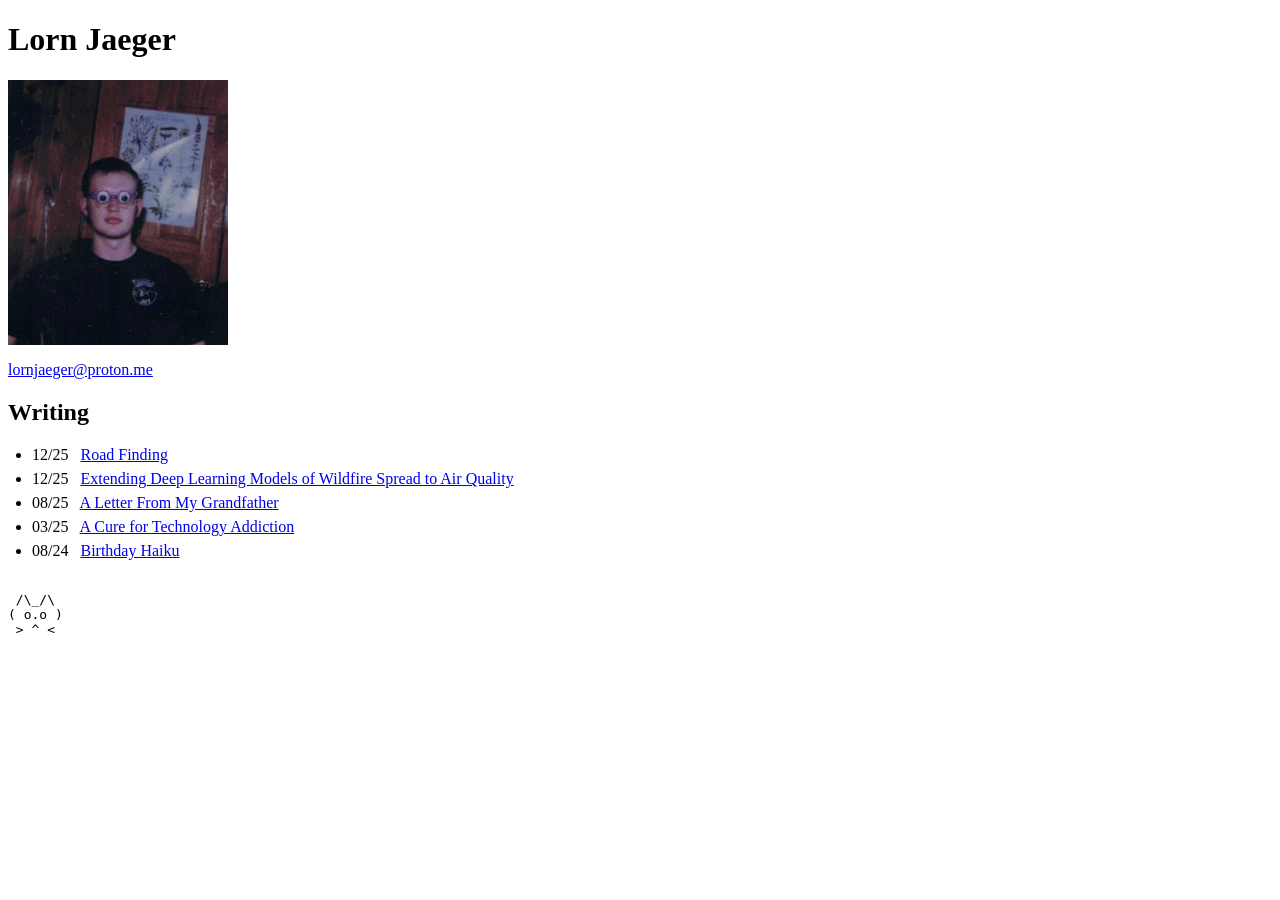
<file: index.html>
<!DOCTYPE html>
<html lang="en-us">
  <head>
	<meta name="generator" content="Hugo 0.162.1">
    <meta charset="utf-8">
    <meta name="viewport" content="width=device-width, initial-scale=1.0">
    <title>Lorn Jaeger — lorn.us</title>
<link rel="canonical" href="https://lorn.us/">

<meta name="robots" content="max-image-preview:large">

<link rel="icon" href="/images/favicon.ico" type="image/x-icon">
<link rel="alternate" type="application/rss+xml" title="Lorn Jaeger's writing" href="https://lorn.us/posts/index.xml">



<meta name="description" content="Personal writing and projects by Lorn Jaeger, including technology, family, poetry, wildfire air quality, and road finding from satellite imagery.">
<meta name="author" content="Lorn Jaeger">
<meta property="og:type" content="website">
<meta property="og:site_name" content="Lorn Jaeger">
<meta property="og:title" content="Lorn Jaeger — lorn.us">
<meta property="og:description" content="Personal writing and projects by Lorn Jaeger, including technology, family, poetry, wildfire air quality, and road finding from satellite imagery.">
<meta property="og:url" content="https://lorn.us/">
<meta property="og:locale" content="en_US">
<meta property="og:image" content="https://lorn.us/images/photo.jpeg">
<meta property="og:image:type" content="image/jpeg">
<meta property="og:image:width" content="359">
<meta property="og:image:height" content="441">
<meta property="og:image:alt" content="Portrait of Lorn Jaeger">
<meta name="twitter:card" content="summary">
<meta name="twitter:title" content="Lorn Jaeger — lorn.us">
<meta name="twitter:description" content="Personal writing and projects by Lorn Jaeger, including technology, family, poetry, wildfire air quality, and road finding from satellite imagery.">
<meta name="twitter:image" content="https://lorn.us/images/photo.jpeg">
<meta name="twitter:image:alt" content="Portrait of Lorn Jaeger">




<script type="application/ld+json">{"@context":"https://schema.org","@graph":[{"@id":"https://lorn.us/#website","@type":"WebSite","alternateName":"lorn.us","description":"Personal writing and projects by Lorn Jaeger, including technology, family, poetry, wildfire air quality, and road finding from satellite imagery.","inLanguage":"en-US","name":"Lorn Jaeger","publisher":{"@id":"https://lorn.us/#person"},"url":"https://lorn.us/"},{"@id":"https://lorn.us/#person","@type":"Person","image":"https://lorn.us/images/photo.jpeg","name":"Lorn Jaeger","url":"https://lorn.us/"}]}</script>


    <link rel="stylesheet" href="/css/site.css">

    <script data-goatcounter="https://lorn.goatcounter.com/count" async src="//gc.zgo.at/count.js"></script>
  </head>
  <body>
    <a class="skip-link" href="#main">Skip to content</a>
    
<main id="main">
  <h1>Lorn Jaeger</h1>
  <img class="portrait" src="/images/photo.jpeg" alt="Lorn Jaeger" width="359" height="441">
  <p><a href="mailto:lornjaeger@proton.me">lornjaeger@proton.me</a></p>
  <h2>Writing</h2>
  
  
<ul class="post-list">
  
  <li><time datetime="2025-12-10">12/25</time> <a href="/posts/road-finding/">Road Finding</a></li>
  
  <li><time datetime="2025-12-10">12/25</time> <a href="/posts/poster-25/">Extending Deep Learning Models of Wildfire Spread to Air Quality</a></li>
  
  <li><time datetime="2025-08-12">08/25</time> <a href="/posts/a-letter-from-my-grandfather/">A Letter From My Grandfather</a></li>
  
  <li><time datetime="2025-03-03">03/25</time> <a href="/posts/a-cure-for-technology-addiction/">A Cure for Technology Addiction</a></li>
  
  <li><time datetime="2024-08-13">08/24</time> <a href="/posts/birthday-haiku/">Birthday Haiku</a></li>
  
</ul>

  <footer><pre class="cat" aria-hidden="true"> /\_/\
( o.o )
 &gt; ^ &lt;</pre></footer>

</main>

  </body>
</html>
</file>
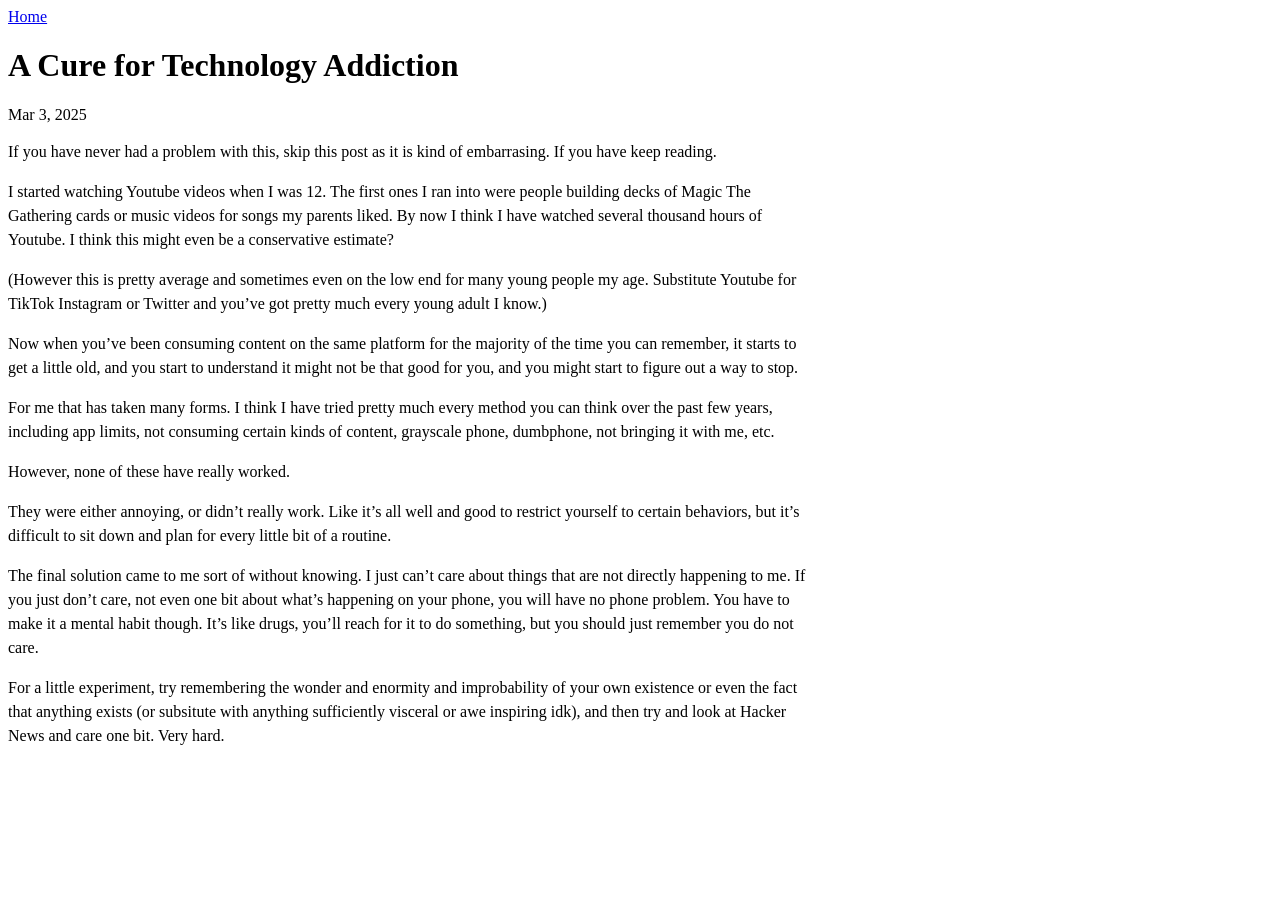
<file: posts/a-cure-for-technology-addiction/index.html>
<!DOCTYPE html>
<html lang="en-us">
  <head>
    <meta charset="utf-8">
    <meta name="viewport" content="width=device-width, initial-scale=1.0">
    <title>A Cure for Technology Addiction — lorn.us</title>
<link rel="canonical" href="https://lorn.us/posts/a-cure-for-technology-addiction/">

<meta name="robots" content="max-image-preview:large">

<link rel="icon" href="/images/favicon.ico" type="image/x-icon">
<link rel="alternate" type="application/rss+xml" title="Lorn Jaeger's writing" href="https://lorn.us/posts/index.xml">


    <link rel="stylesheet" href="/css/site.css">

    <script data-goatcounter="https://lorn.goatcounter.com/count" async src="//gc.zgo.at/count.js"></script>
  </head>
  <body>
    <a class="skip-link" href="#main">Skip to content</a>
    

<main id="main">
  <nav aria-label="Site navigation"><a href="/">Home</a></nav>

  <h1>A Cure for Technology Addiction</h1>
  <p><time datetime="2025-03-03">Mar 3, 2025</time></p>
  <article><p>If you have never had a problem with this, skip this post as it is kind of embarrasing. If you have keep reading.</p>
<p>I started watching Youtube videos when I was 12. The first ones I ran into were people building decks of Magic The Gathering cards or music videos for songs my parents liked. By now I think I have watched several thousand hours of Youtube. I think this might even be a conservative estimate?</p>
<p>(However this is pretty average and sometimes even on the low end for many young people my age. Substitute Youtube for TikTok Instagram or Twitter and you&rsquo;ve got pretty much every young adult I know.)</p>
<p>Now when you&rsquo;ve been consuming content on the same platform for the majority of the time you can remember, it starts to get a little old, and you start to understand it might not be that good for you, and you might start to figure out a way to stop.</p>
<p>For me that has taken many forms. I think I have tried pretty much every method you can think over the past few years, including app limits, not consuming certain kinds of content, grayscale phone, dumbphone, not bringing it with me, etc.</p>
<p>However, none of these have really worked.</p>
<p>They were either annoying, or didn&rsquo;t really work. Like it&rsquo;s all well and good to restrict yourself to certain behaviors, but it&rsquo;s difficult to sit down and plan for every little bit of a routine.</p>
<p>The final solution came to me sort of without knowing. I just can&rsquo;t care about things that are not directly happening to me. If you just don&rsquo;t care, not even one bit about what&rsquo;s happening on your phone, you will have no phone problem. You have to make it a mental habit though. It&rsquo;s like drugs, you&rsquo;ll reach for it to do something, but you should just remember you do not care.</p>
<p>For a little experiment, try remembering the wonder and enormity and improbability of your own existence or even the fact that anything exists (or subsitute with anything sufficiently visceral or awe inspiring idk), and then try and look at Hacker News and care one bit. Very hard.</p>
</article>
</main>


  </body>
</html>
</file>
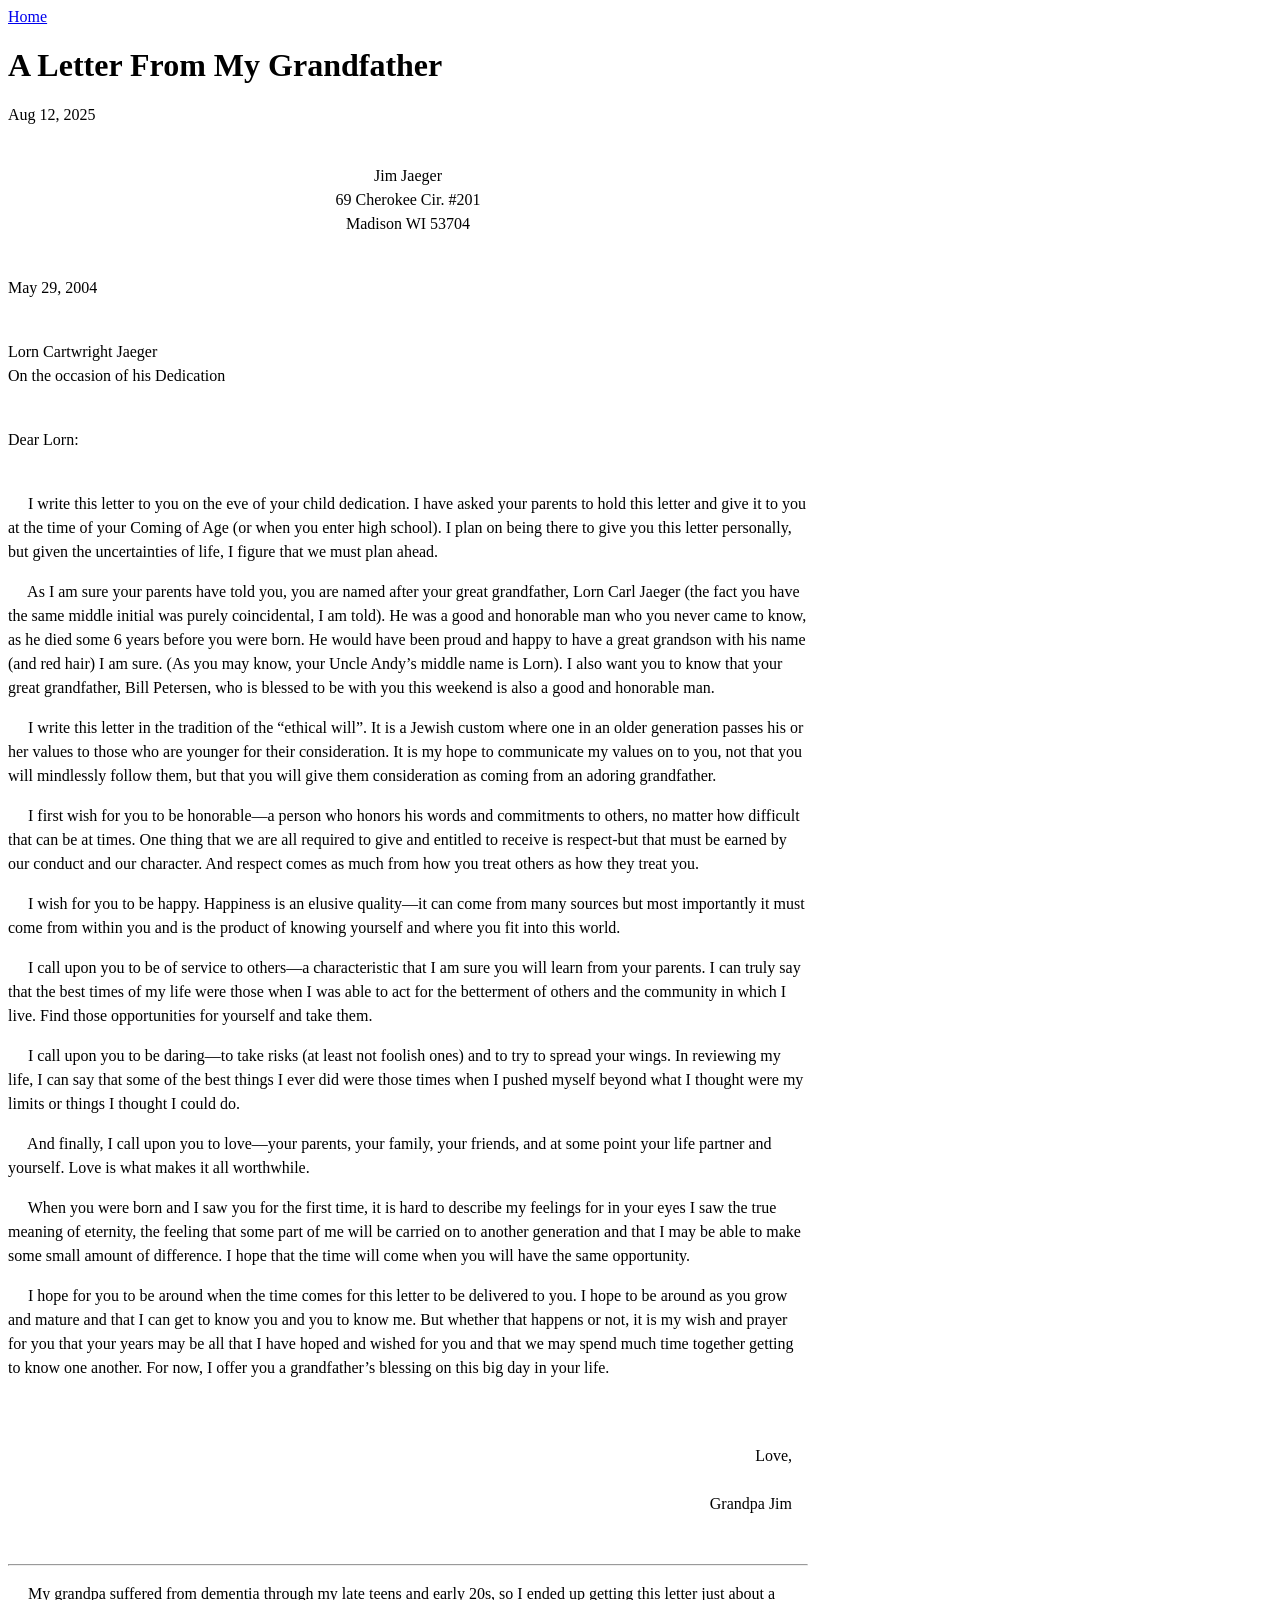
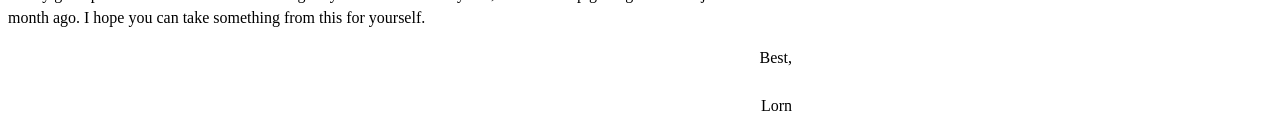
<file: posts/a-letter-from-my-grandfather/index.html>
<!DOCTYPE html>
<html lang="en-us">
  <head>
    <meta charset="utf-8">
    <meta name="viewport" content="width=device-width, initial-scale=1.0">
    <title>A Letter From My Grandfather — lorn.us</title>
<link rel="canonical" href="https://lorn.us/posts/a-letter-from-my-grandfather/">

<meta name="robots" content="max-image-preview:large">

<link rel="icon" href="/images/favicon.ico" type="image/x-icon">
<link rel="alternate" type="application/rss+xml" title="Lorn Jaeger's writing" href="https://lorn.us/posts/index.xml">


    <link rel="stylesheet" href="/css/site.css">

    <script data-goatcounter="https://lorn.goatcounter.com/count" async src="//gc.zgo.at/count.js"></script>
  </head>
  <body>
    <a class="skip-link" href="#main">Skip to content</a>
    

<main id="main">
  <nav aria-label="Site navigation"><a href="/">Home</a></nav>

  <h1>A Letter From My Grandfather</h1>
  <p><time datetime="2025-08-12">Aug 12, 2025</time></p>
  <article><br>
<center>Jim Jaeger</center>
<center>69 Cherokee Cir. #201</center>
<center>Madison WI 53704</center>
<br>
<p>May 29, 2004
<br><br></p>
<p>Lorn Cartwright Jaeger<br>
On the occasion of his Dedication
<br><br></p>
<p>Dear Lorn:
<br><br></p>
<p>  I write this letter to you on the eve of your child dedication. I have asked your parents to hold this letter and give it to you at the time of your Coming of Age (or when you enter high school). I plan on being there to give you this letter personally, but given the uncertainties of life, I figure that we must plan ahead. <br></p>
<p>  As I am sure your parents have told you, you are named after your great grandfather, Lorn Carl Jaeger (the fact you have the same middle initial was purely coincidental, I am told). He was a good and honorable man who you never came to know, as he died some 6 years before you were born. He would have been proud and happy to have a great grandson with his name (and red hair) I am sure. (As you may know, your Uncle Andy&rsquo;s middle name is Lorn). I also want you to know that your great grandfather, Bill Petersen, who is blessed to be with you this weekend is also a good and honorable man. <br></p>
<p>  I write this letter in the tradition of the &ldquo;ethical will&rdquo;. It is a Jewish custom where one in an older generation passes his or her values to those who are younger for their consideration. It is my hope to communicate my values on to you, not that you will mindlessly follow them, but that you will give them consideration as coming from an adoring grandfather. <br></p>
<p>  I first wish for you to be honorable—a person who honors his words and commitments to others, no matter how difficult that can be at times. One thing that we are all required to give and entitled to receive is respect-but that must be earned by our conduct and our character. And respect comes as much from how you treat others as how they treat you. <br></p>
<p>  I wish for you to be happy. Happiness is an elusive quality—it can come from many sources but most importantly it must come from within you and is the product of knowing yourself and where you fit into this world. <br></p>
<p>  I call upon you to be of service to others—a characteristic that I am sure you will learn from your parents. I can truly say that the best times of my life were those when I was able to act for the betterment of others and the community in which I live. Find those opportunities for yourself and take them. <br></p>
<p>  I call upon you to be daring—to take risks (at least not foolish ones) and to try to spread your wings. In reviewing my life, I can say that some of the best things I ever did were those times when I pushed myself beyond what I thought were my limits or things I thought I could do. <br></p>
<p>  And finally, I call upon you to love—your parents, your family, your friends, and at some point your life partner and yourself. Love is what makes it all worthwhile. <br></p>
<p>  When you were born and I saw you for the first time, it is hard to describe my feelings for in your eyes I saw the true meaning of eternity, the feeling that some part of me will be carried on to another generation and that I may be able to make some small amount of difference. I hope that the time will come when you will have the same opportunity. <br></p>
<p>  I hope for you to be around when the time comes for this letter to be delivered to you. I hope to be around as you grow and mature and that I can get to know you and you to know me. But whether that happens or not, it is my wish and prayer for you that your years may be all that I have hoped and wished for you and that we may spend much time together getting to know one another. For now, I offer you a grandfather&rsquo;s blessing on this big day in your life. <br><br><br></p>
<p align="right">Love,&emsp;<br><br>Grandpa Jim&emsp;</p>
<br>
<hr>
<p>  My grandpa suffered from dementia through my late teens and early 20s, so I ended up getting this letter just about a month ago. I hope you can take something from this for yourself.</p>
<p align="right">Best,&emsp;<br><br>Lorn&emsp;</p>
</article>
</main>


  </body>
</html>
</file>
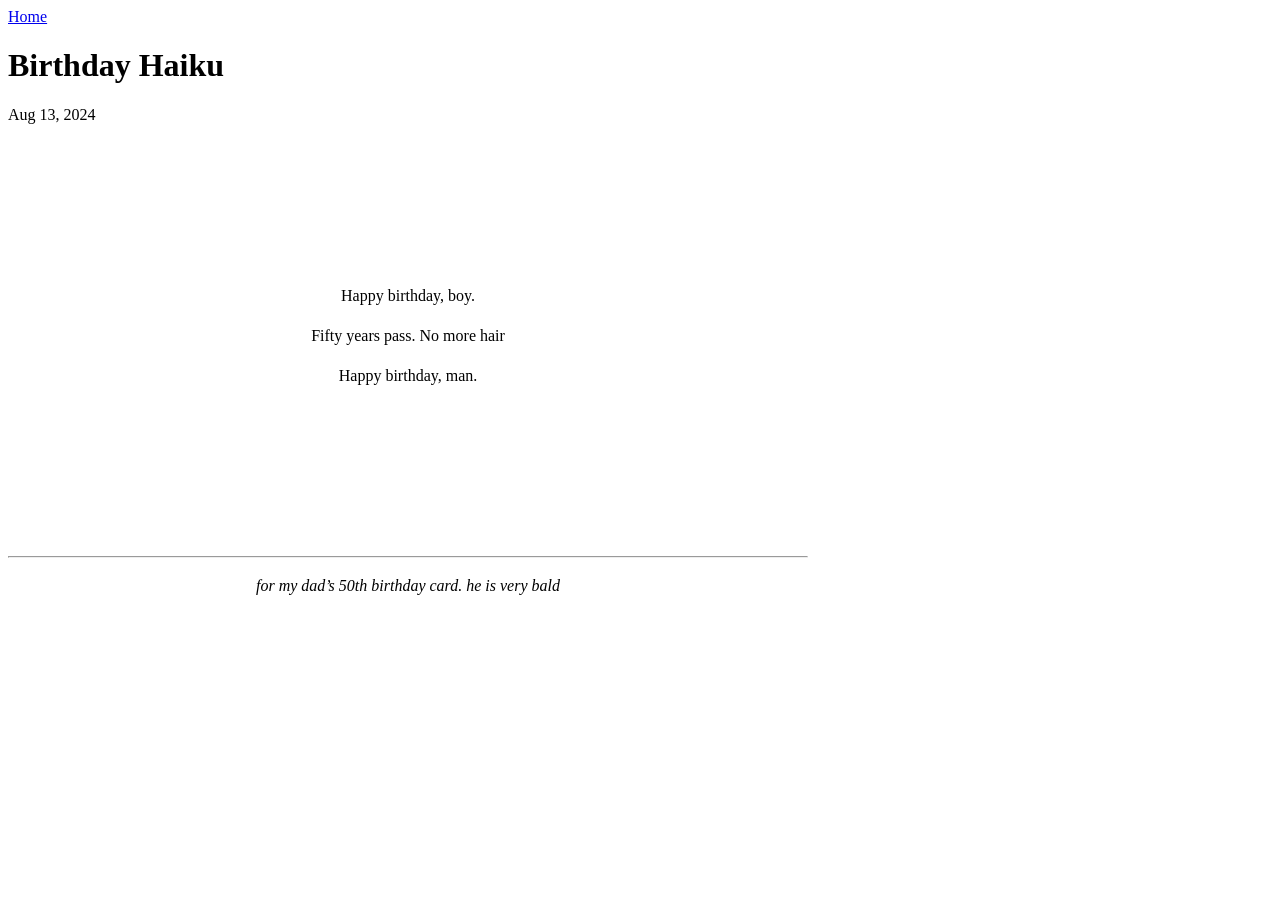
<file: posts/birthday-haiku/index.html>
<!DOCTYPE html>
<html lang="en-us">
  <head>
    <meta charset="utf-8">
    <meta name="viewport" content="width=device-width, initial-scale=1.0">
    <title>Birthday Haiku — lorn.us</title>
<link rel="canonical" href="https://lorn.us/posts/birthday-haiku/">

<meta name="robots" content="max-image-preview:large">

<link rel="icon" href="/images/favicon.ico" type="image/x-icon">
<link rel="alternate" type="application/rss+xml" title="Lorn Jaeger's writing" href="https://lorn.us/posts/index.xml">


    <link rel="stylesheet" href="/css/site.css">

    <script data-goatcounter="https://lorn.goatcounter.com/count" async src="//gc.zgo.at/count.js"></script>
  </head>
  <body>
    <a class="skip-link" href="#main">Skip to content</a>
    

<main id="main">
  <nav aria-label="Site navigation"><a href="/">Home</a></nav>

  <h1>Birthday Haiku</h1>
  <p><time datetime="2024-08-13">Aug 13, 2024</time></p>
  <article><br>
<br>
<br>
<br>
<br>
<br>
<center>
Happy birthday, boy.
<p>Fifty years pass. No more hair</p>
<p>Happy birthday, man.</p>
</center>
<br>
<br>
<br>
<br>
<br>
<br>
<hr>
<center>
<p><em>for my dad&rsquo;s 50th birthday card. he is very bald</em></p>
</center>
</article>
</main>


  </body>
</html>
</file>
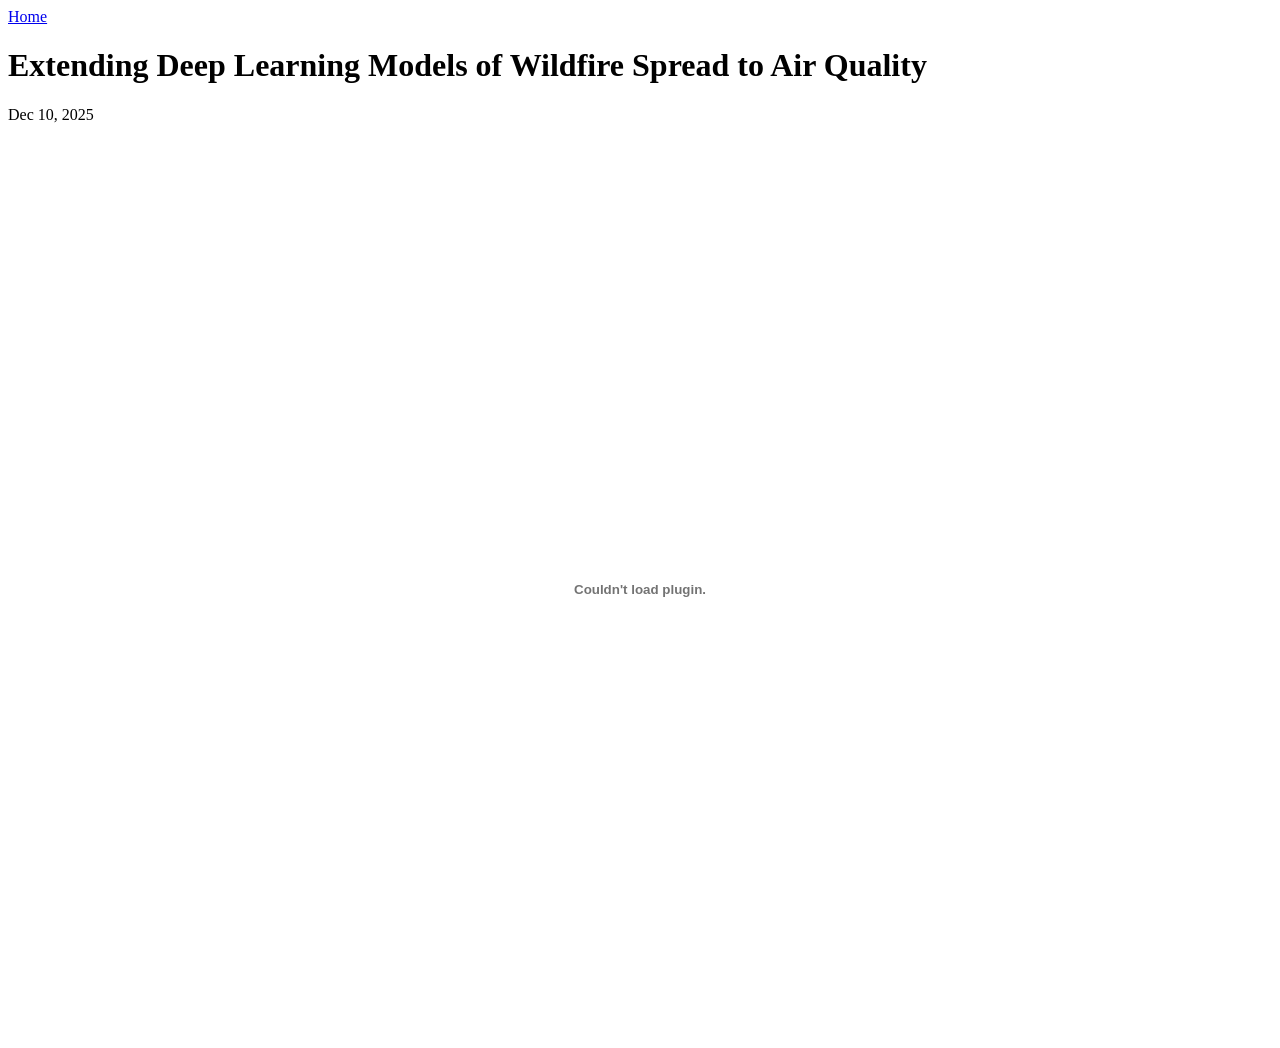
<file: posts/poster-25/index.html>
<!DOCTYPE html>
<html lang="en-us">
  <head>
    <meta charset="utf-8">
    <meta name="viewport" content="width=device-width, initial-scale=1.0">
    <title>Extending Deep Learning Models of Wildfire Spread to Air Quality — lorn.us</title>
<link rel="canonical" href="https://lorn.us/posts/poster-25/">

<meta name="robots" content="max-image-preview:large">

<link rel="icon" href="/images/favicon.ico" type="image/x-icon">
<link rel="alternate" type="application/rss+xml" title="Lorn Jaeger's writing" href="https://lorn.us/posts/index.xml">


    <link rel="stylesheet" href="/css/site.css">

    <script data-goatcounter="https://lorn.goatcounter.com/count" async src="//gc.zgo.at/count.js"></script>
  </head>
  <body>
    <a class="skip-link" href="#main">Skip to content</a>
    

<main id="main">
  <nav aria-label="Site navigation"><a href="/">Home</a></nav>

  <h1>Extending Deep Learning Models of Wildfire Spread to Air Quality</h1>
  <p><time datetime="2025-12-10">Dec 10, 2025</time></p>
  <article><style>
  
  .post-content, .content, .container, main {
      max-width: 100% !important;
      width: 100% !important;
      padding: 0 !important;
      margin: 0 !important;
  }

  embed, iframe {
      width: 100% !important;
      height: 100vh !important;
      display: block;
  }
</style>
<embed src="/images/poster.pdf" type="application/pdf">
</article>
</main>


  </body>
</html>
</file>
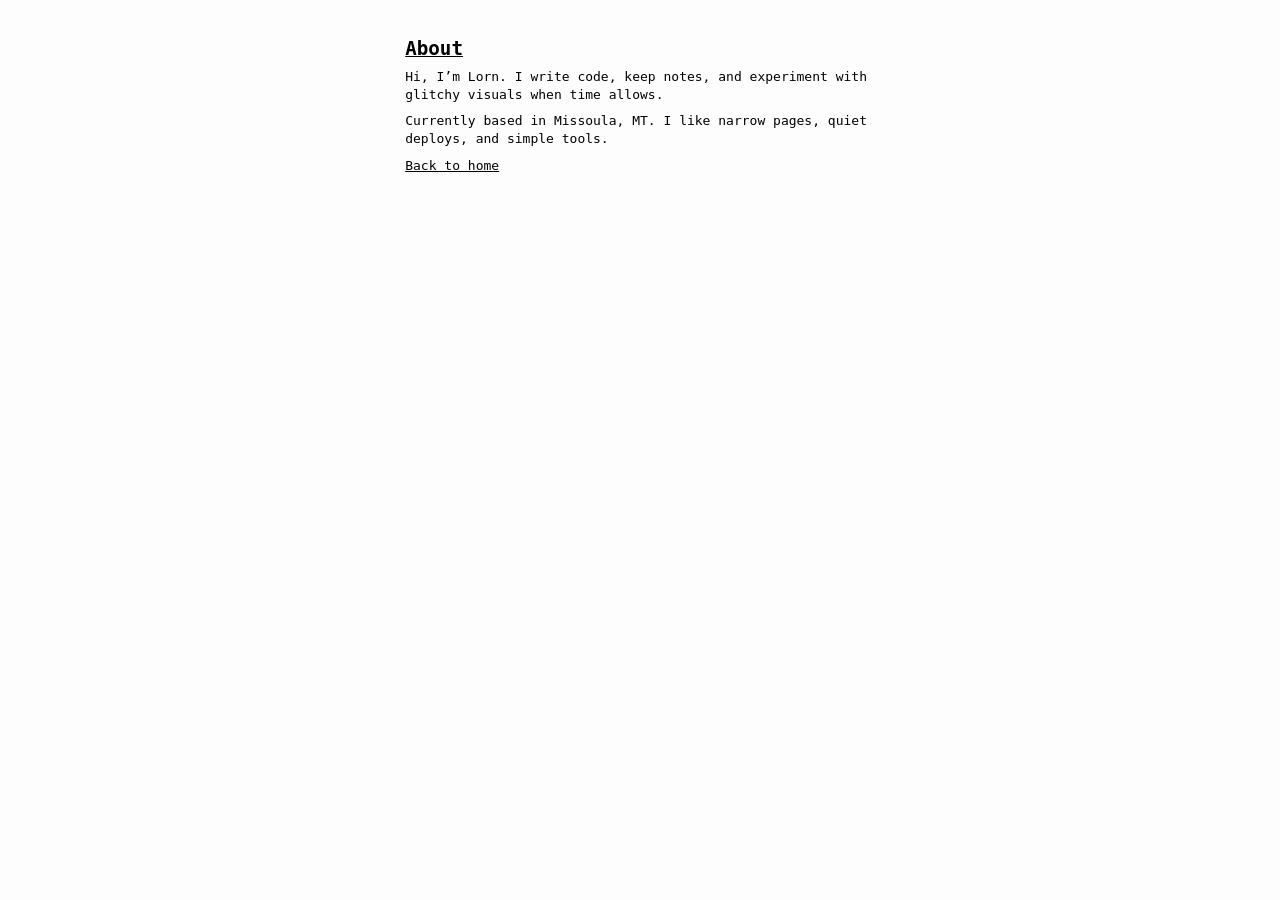
<file: about.html>
<!DOCTYPE html>
<html lang="en">
<head>
  <meta charset="UTF-8">
  <meta name="viewport" content="width=device-width, initial-scale=1">
  <title>About — Lorn</title>
  <style>
    body { margin: 0; font-family: monospace; padding: 1.5rem; background: #fdfdfd; }
    a { color: inherit; }
    .wrapper { max-width: 60ch; margin: 0 auto; }
    h1 { font-size: 1.2rem; text-decoration: underline; margin-bottom: 0.5rem; }
    p { line-height: 1.4; margin: 0.5rem 0; }
  </style>
</head>
<body>
  <div class="wrapper">
    <h1>About</h1>
    <p>Hi, I’m Lorn. I write code, keep notes, and experiment with glitchy visuals when time allows.</p>
    <p>Currently based in Missoula, MT. I like narrow pages, quiet deploys, and simple tools.</p>
    <p><a href="index.html">Back to home</a></p>
  </div>
</body>
</html>
</file>
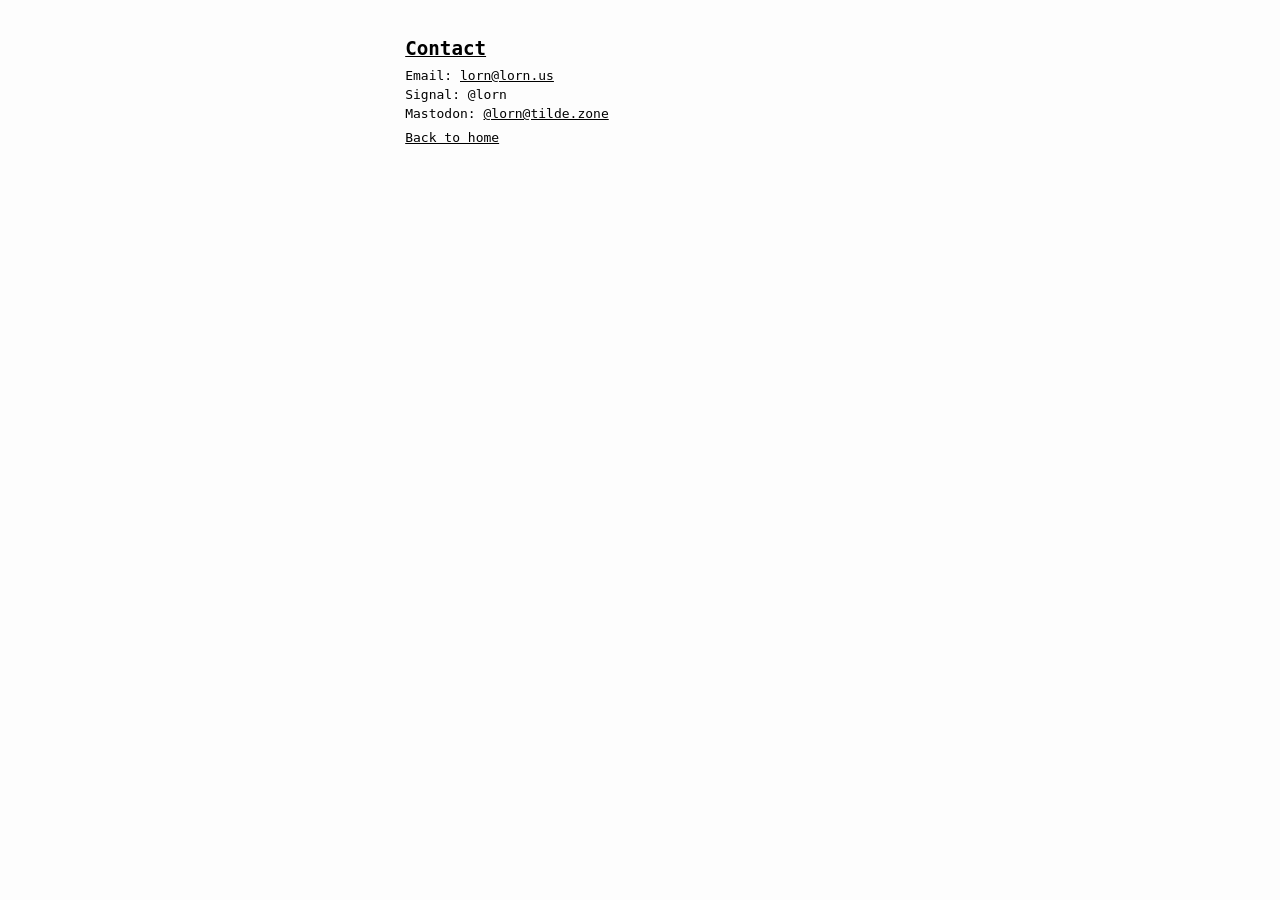
<file: contact.html>
<!DOCTYPE html>
<html lang="en">
<head>
  <meta charset="UTF-8">
  <meta name="viewport" content="width=device-width, initial-scale=1">
  <title>Contact — Lorn</title>
  <style>
    body { margin: 0; font-family: monospace; padding: 1.5rem; background: #fdfdfd; }
    a { color: inherit; }
    .wrapper { max-width: 60ch; margin: 0 auto; }
    h1 { font-size: 1.2rem; text-decoration: underline; margin-bottom: 0.5rem; }
    p { line-height: 1.4; margin: 0.35rem 0; }
    ul { list-style: none; padding: 0; margin: 0.5rem 0; }
    li { margin: 0.25rem 0; }
  </style>
</head>
<body>
  <div class="wrapper">
    <h1>Contact</h1>
    <ul>
      <li>Email: <a href="mailto:lorn@lorn.us">lorn@lorn.us</a></li>
      <li>Signal: @lorn</li>
      <li>Mastodon: <a href="https://tilde.zone/@lorn">@lorn@tilde.zone</a></li>
    </ul>
    <p><a href="index.html">Back to home</a></p>
  </div>
</body>
</html>
</file>
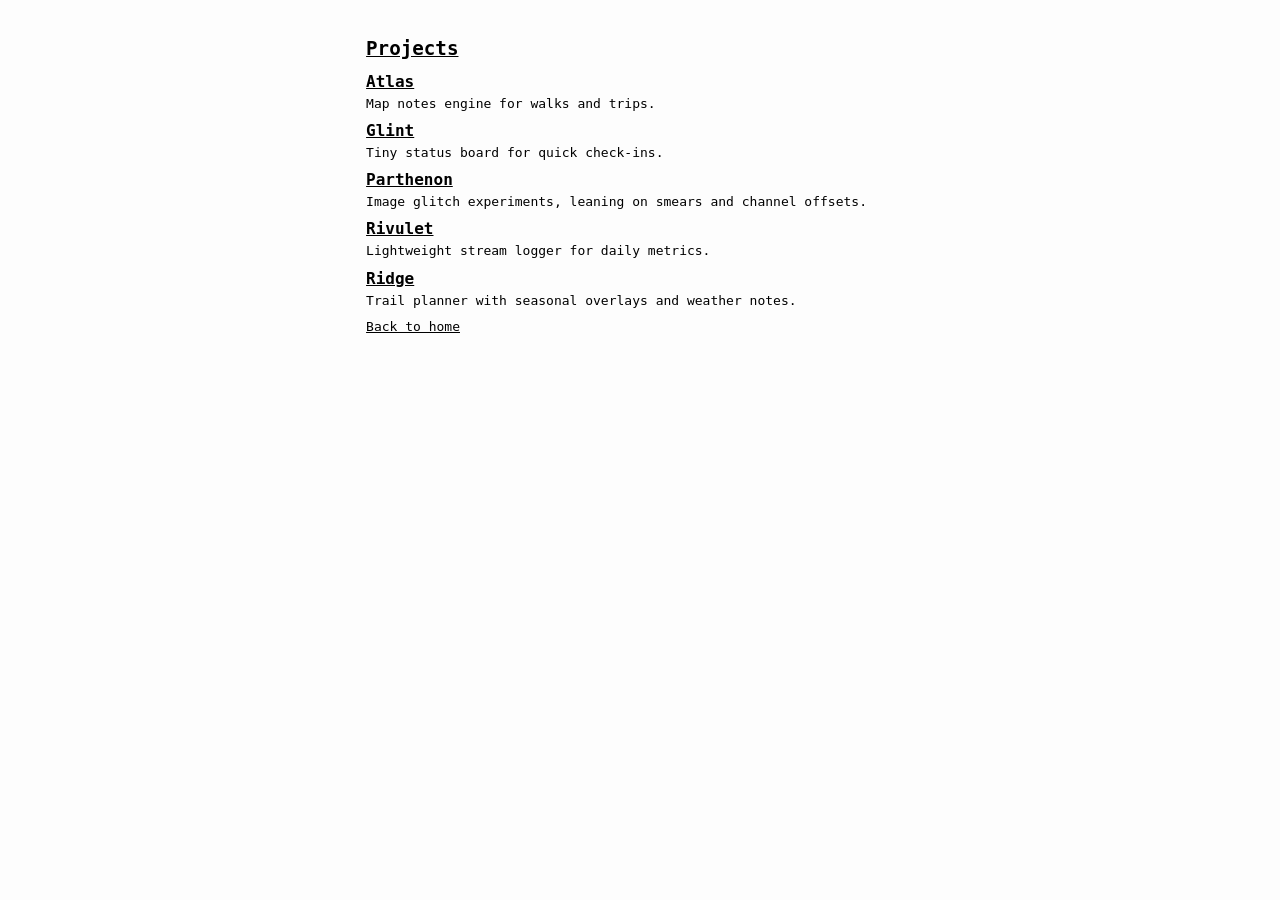
<file: projects.html>
<!DOCTYPE html>
<html lang="en">
<head>
  <meta charset="UTF-8">
  <meta name="viewport" content="width=device-width, initial-scale=1">
  <title>Projects — Lorn</title>
  <style>
    body { margin: 0; font-family: monospace; padding: 1.5rem; background: #fdfdfd; }
    a { color: inherit; }
    .wrapper { max-width: 70ch; margin: 0 auto; }
    h1 { font-size: 1.2rem; text-decoration: underline; margin-bottom: 0.75rem; }
    h2 { font-size: 1rem; margin: 0.5rem 0 0.25rem; text-decoration: underline; }
    p { line-height: 1.4; margin: 0.25rem 0 0.5rem; }
  </style>
</head>
<body>
  <div class="wrapper">
    <h1>Projects</h1>
    <h2>Atlas</h2>
    <p>Map notes engine for walks and trips.</p>

    <h2>Glint</h2>
    <p>Tiny status board for quick check-ins.</p>

    <h2>Parthenon</h2>
    <p>Image glitch experiments, leaning on smears and channel offsets.</p>

    <h2>Rivulet</h2>
    <p>Lightweight stream logger for daily metrics.</p>

    <h2>Ridge</h2>
    <p>Trail planner with seasonal overlays and weather notes.</p>

    <p><a href="index.html">Back to home</a></p>
  </div>
</body>
</html>
</file>
<file: css/site.css>
body {
  margin: 8px;
  background: white;
  color: black;
}
main { max-width: 800px; }
img { max-width: 100%; height: auto; }
.portrait { display: block; width: 220px; }
.post-list { padding-left: 24px; }
.post-list li { margin: 6px 0; }
.post-list time { margin-right: 8px; white-space: nowrap; }
article { line-height: 1.5; overflow-wrap: break-word; }
article pre { overflow-x: auto; }
.cat { margin-top: 32px; }
.skip-link { position: absolute; left: -10000px; }
.skip-link:focus { left: 8px; top: 8px; background: white; }
</file>
